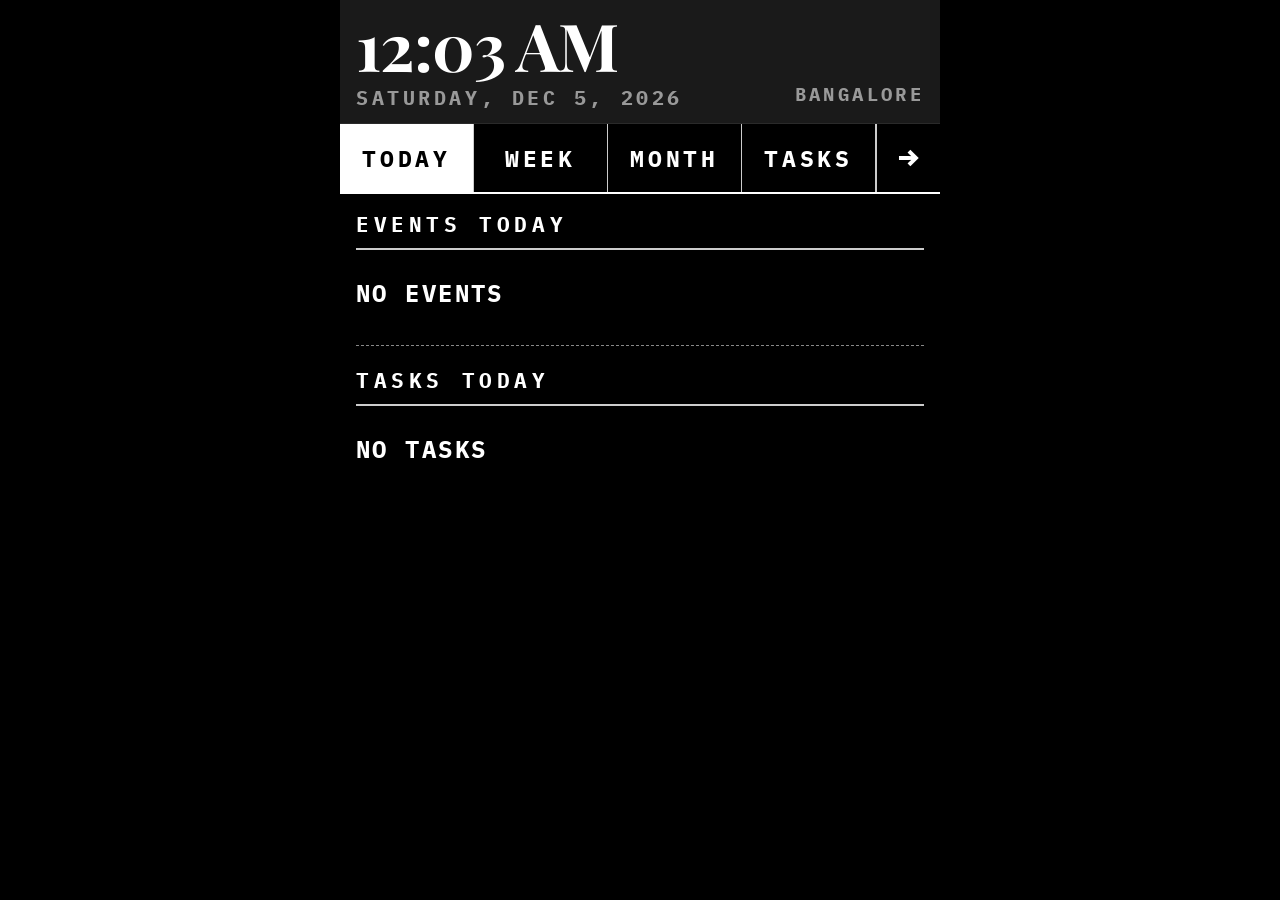
<file: index.html>
<!DOCTYPE html>

<html lang="en">
<head>
  <meta charset="UTF-8">
  <meta name="viewport" content="width=600, initial-scale=1.0">
  <meta http-equiv="refresh" content="600">
  <title>Dashboard</title>
  <link rel="preconnect" href="https://fonts.googleapis.com">
  <link href="https://fonts.googleapis.com/css2?family=Playfair+Display:wght@700&family=IBM+Plex+Mono:wght@400;600&display=swap" rel="stylesheet">
  <link rel="stylesheet" href="style.css">
</head>
<body>

  <header id="top-bar">
    <div id="clock-date">
      <span id="time-display"></span>
      <span id="date-display"></span>
    </div>
    <div id="weather-widget">
      <span id="weather-place"></span>
      <span id="weather-icon"></span>
      <span id="weather-temp"></span>
      <span id="weather-desc"></span>
    </div>
  </header>

  <nav id="tab-bar">
    <button class="tab-btn active" onclick="switchTab('today')">TODAY</button>
    <button class="tab-btn" onclick="switchTab('week')">WEEK</button>
    <button class="tab-btn" onclick="switchTab('month')">MONTH</button>
    <button class="tab-btn" onclick="switchTab('tasks')">TASKS</button>
    <a id="editor-btn" href="editor.html" aria-label="Open editor">&rarr;</a>
  </nav>

  <!-- TODAY VIEW -->

  <div id="view-today" class="view active">
    <div class="view-inner">
      <div class="section">
        <div class="section-label">EVENTS TODAY</div>
        <div id="today-events"></div>
      </div>
      <div class="divider"></div>
      <div class="section">
        <div class="section-label">TASKS TODAY</div>
        <div id="today-tasks"></div>
      </div>
    </div>
  </div>

  <!-- WEEK VIEW -->

  <div id="view-week" class="view">
    <div id="week-grid"></div>
  </div>

  <!-- MONTH VIEW -->

  <div id="view-month" class="view">
    <div id="month-nav">
      <button class="nav-btn" onclick="changeMonth(-1)">&#8592; PREV</button>
      <div id="month-header"></div>
      <button class="nav-btn" onclick="changeMonth(1)">NEXT &#8594;</button>
    </div>
    <div id="month-day-labels"></div>
    <div id="month-grid"></div>
  </div>

  <!-- TASKS VIEW -->

  <div id="view-tasks" class="view">
    <div class="view-inner">
      <div class="tasks-header-row">
        <div class="section-label">ALL TASKS</div>
        <button id="clear-done-btn" onclick="clearDoneTasks()">CLEAR DONE</button>
      </div>
      <div id="filter-bar">
        <button class="filter-btn active" onclick="setFilter('all')">ALL</button>
        <button class="filter-btn" onclick="setFilter('pending')">PENDING</button>
        <button class="filter-btn" onclick="setFilter('done')">DONE</button>
      </div>
      <div id="all-tasks-list"></div>
    </div>
  </div>

  <script src="app.js"></script>

</body>
</html>
</file>
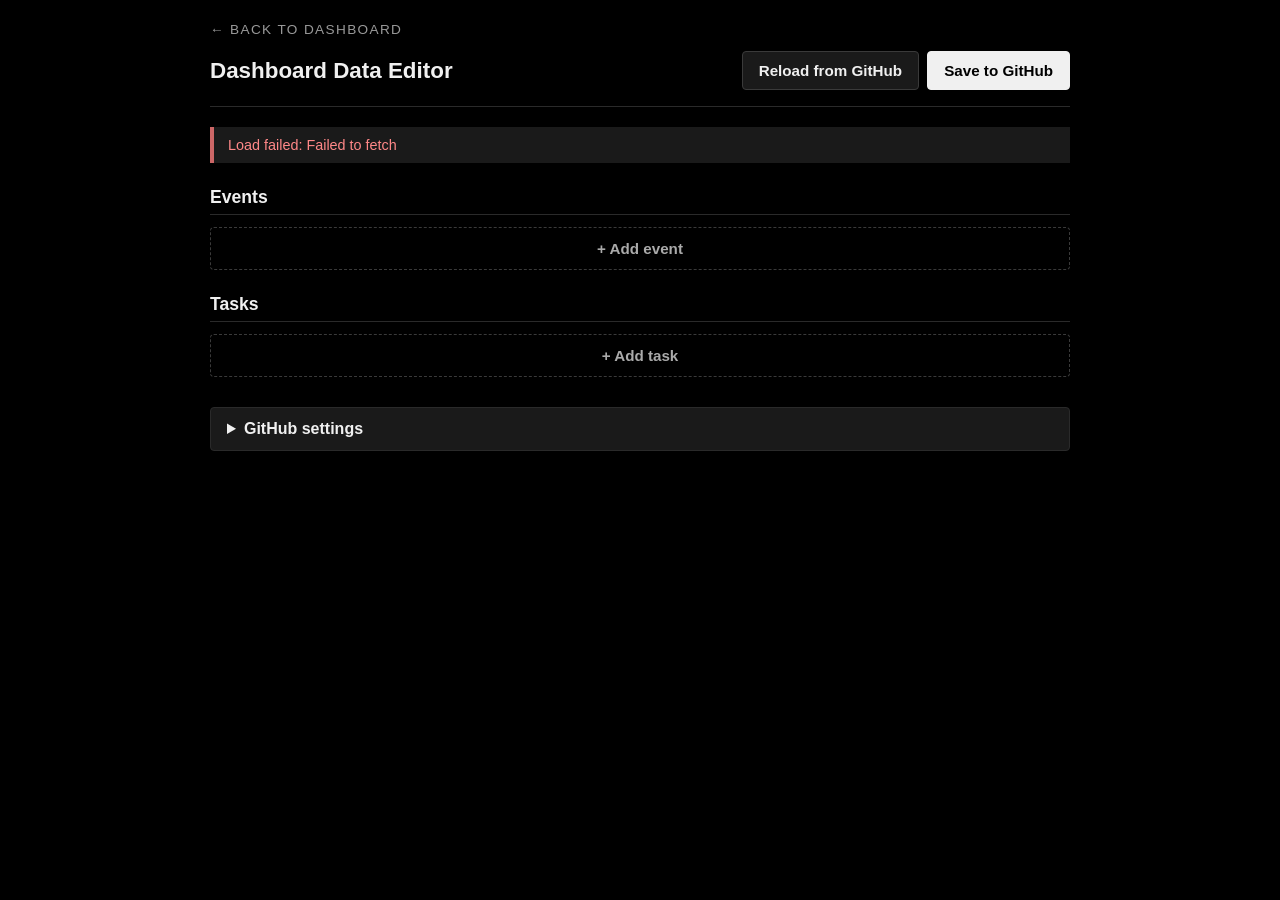
<file: editor.html>
<!DOCTYPE html>
<html lang="en">
<head>
<meta charset="UTF-8">
<meta name="viewport" content="width=device-width, initial-scale=1.0">
<title>Dashboard Data Editor</title>
<style>
  * { box-sizing: border-box; }
  body {
    margin: 0;
    font-family: -apple-system, BlinkMacSystemFont, 'Segoe UI', Roboto, sans-serif;
    background: #000;
    color: #f0f0f0;
    padding: 20px;
    max-width: 900px;
    margin: 0 auto;
  }
  a { color: #6aa6ff; }
  code { background: #1a1a1a; padding: 2px 5px; border-radius: 3px; color: #ddd; }
  header {
    display: flex;
    justify-content: space-between;
    align-items: center;
    flex-wrap: wrap;
    gap: 10px;
    padding-bottom: 16px;
    border-bottom: 1px solid #2a2a2a;
    margin-bottom: 20px;
  }
  h1 { font-size: 1.4rem; margin: 0; }
  h2 { font-size: 1.1rem; margin: 24px 0 12px; border-bottom: 1px solid #2a2a2a; padding-bottom: 6px; }
  .actions { display: flex; gap: 8px; flex-wrap: wrap; }
  button {
    padding: 10px 16px;
    font-size: 0.95rem;
    border: 1px solid #3a3a3a;
    background: #1a1a1a;
    color: #f0f0f0;
    cursor: pointer;
    border-radius: 4px;
    font-weight: 600;
  }
  button.primary { background: #f0f0f0; color: #000; border-color: #f0f0f0; }
  button.danger { border-color: #c66; color: #f88; }
  button:disabled { opacity: 0.4; cursor: not-allowed; }
  #status {
    padding: 10px 14px;
    background: #1a1a1a;
    border-left: 4px solid #555;
    margin-bottom: 16px;
    font-size: 0.9rem;
    min-height: 20px;
    color: #ddd;
  }
  #status.error { border-left-color: #c66; color: #f88; }
  #status.success { border-left-color: #4a4; color: #8d8; }
  #status.working { border-left-color: #59f; color: #8bf; }
  .item {
    background: #1a1a1a;
    border: 1px solid #2a2a2a;
    border-radius: 4px;
    padding: 12px;
    margin-bottom: 10px;
    display: grid;
    gap: 8px;
    grid-template-columns: 130px 110px 1fr 110px 80px;
    align-items: center;
  }
  .item.task { grid-template-columns: 130px 40px 1fr 80px; }
  .item input, .item select {
    width: 100%;
    padding: 8px;
    font-size: 0.95rem;
    border: 1px solid #3a3a3a;
    background: #000;
    color: #f0f0f0;
    border-radius: 3px;
    font-family: inherit;
    color-scheme: dark;
  }
  .item input[type="checkbox"] { width: auto; margin: 0 auto; display: block; }
  .item button.del {
    padding: 8px 10px;
    font-size: 0.85rem;
    border-color: #c66;
    color: #f88;
    background: transparent;
  }
  .add-row { margin-top: 4px; }
  .add-row button {
    border-style: dashed;
    border-color: #3a3a3a;
    color: #aaa;
    width: 100%;
    padding: 12px;
    background: transparent;
  }
  details { margin-top: 30px; background: #1a1a1a; border: 1px solid #2a2a2a; border-radius: 4px; padding: 12px 16px; }
  summary { cursor: pointer; font-weight: 600; color: #f0f0f0; }
  details input {
    width: 100%;
    padding: 8px;
    font-size: 0.95rem;
    border: 1px solid #3a3a3a;
    background: #000;
    color: #f0f0f0;
    border-radius: 3px;
    font-family: inherit;
    margin-top: 8px;
    color-scheme: dark;
  }
  .hint { font-size: 0.8rem; color: #888; margin-top: 6px; }
  .row-label { font-size: 0.75rem; color: #888; text-transform: uppercase; letter-spacing: 0.05em; }
  .empty { color: #777; font-style: italic; padding: 10px 0; }
  .back-link {
    display: inline-block;
    color: #999;
    text-decoration: none;
    font-size: 0.85rem;
    letter-spacing: 0.1em;
    text-transform: uppercase;
    margin-bottom: 14px;
  }
  .back-link:hover { color: #f0f0f0; }
  @media (max-width: 700px) {
    .item, .item.task { grid-template-columns: 1fr 1fr; }
    .item button.del { grid-column: 1 / -1; }
  }
</style>
</head>
<body>

<a class="back-link" href="index.html">&larr; Back to dashboard</a>

<header>
  <h1>Dashboard Data Editor</h1>
  <div class="actions">
    <button id="reload-btn" onclick="loadData()">Reload from GitHub</button>
    <button id="save-btn" class="primary" onclick="saveData()">Save to GitHub</button>
  </div>
</header>

<div id="status">Loading…</div>

<h2>Events</h2>
<div id="events-list"></div>
<div class="add-row"><button onclick="addEvent()">+ Add event</button></div>

<h2>Tasks</h2>
<div id="tasks-list"></div>
<div class="add-row"><button onclick="addTask()">+ Add task</button></div>

<details>
  <summary>GitHub settings</summary>
  <p class="hint">
    A Personal Access Token with <code>contents:write</code> permission on <code>ribokle/kindle</code> is needed to commit.
    Stored in this browser's localStorage only — never sent anywhere except api.github.com.
    Create one at: <a href="https://github.com/settings/tokens?type=beta" target="_blank">github.com/settings/tokens</a> (fine-grained, repo: ribokle/kindle, Contents: Read & write).
  </p>
  <label class="row-label">Personal Access Token</label>
  <input type="password" id="pat-input" placeholder="github_pat_..." autocomplete="off">
  <p class="hint">Branch: <code id="branch-display">main</code> · Repo: <code>ribokle/kindle</code></p>
</details>

<script>
var REPO_OWNER = 'ribokle';
var REPO_NAME = 'kindle';
var FILE_PATH = 'data.json';
var BRANCH = 'main';
var API_BASE = 'https://api.github.com/repos/' + REPO_OWNER + '/' + REPO_NAME + '/contents/' + FILE_PATH;

var state = {
  events: [],
  tasks: [],
  sha: null
};

function setStatus(msg, kind) {
  var el = document.getElementById('status');
  el.textContent = msg;
  el.className = kind || '';
}

function getPat() {
  var input = document.getElementById('pat-input');
  if (input.value) {
    localStorage.setItem('github_pat', input.value);
    return input.value;
  }
  var saved = localStorage.getItem('github_pat') || '';
  input.value = saved;
  return saved;
}

function newId(prefix) {
  return prefix + '-' + Date.now().toString(36) + '-' + Math.random().toString(36).slice(2, 6);
}

function todayStr() {
  var d = new Date();
  var m = String(d.getMonth() + 1).padStart(2, '0');
  var day = String(d.getDate()).padStart(2, '0');
  return d.getFullYear() + '-' + m + '-' + day;
}

function b64encodeUtf8(str) {
  return btoa(unescape(encodeURIComponent(str)));
}

function b64decodeUtf8(b64) {
  return decodeURIComponent(escape(atob(b64.replace(/\s/g, ''))));
}

function loadData() {
  setStatus('Loading from GitHub…', 'working');
  var pat = getPat();
  var headers = { 'Accept': 'application/vnd.github+json' };
  if (pat) headers['Authorization'] = 'token ' + pat;

  fetch(API_BASE + '?ref=' + BRANCH, { headers: headers, cache: 'no-store' })
    .then(function(r) {
      if (!r.ok) throw new Error('HTTP ' + r.status + ' ' + r.statusText);
      return r.json();
    })
    .then(function(data) {
      var json = JSON.parse(b64decodeUtf8(data.content));
      state.events = Array.isArray(json.events) ? json.events : [];
      state.tasks = Array.isArray(json.tasks) ? json.tasks : [];
      state.sha = data.sha;
      render();
      setStatus('Loaded ' + state.events.length + ' events and ' + state.tasks.length + ' tasks from ' + BRANCH + '.', 'success');
    })
    .catch(function(err) {
      setStatus('Load failed: ' + err.message, 'error');
    });
}

function saveData() {
  var pat = getPat();
  if (!pat) {
    setStatus('No token set. Open "GitHub settings" below and paste a Personal Access Token.', 'error');
    return;
  }
  if (!state.sha) {
    setStatus('No file loaded yet — click "Reload from GitHub" first.', 'error');
    return;
  }
  pullFormValuesIntoState();
  var json = JSON.stringify({ events: state.events, tasks: state.tasks }, null, 2) + '\n';
  var body = {
    message: 'Update data.json via editor',
    content: b64encodeUtf8(json),
    sha: state.sha,
    branch: BRANCH
  };
  var saveBtn = document.getElementById('save-btn');
  saveBtn.disabled = true;
  setStatus('Saving to ' + BRANCH + '…', 'working');

  fetch(API_BASE, {
    method: 'PUT',
    headers: {
      'Accept': 'application/vnd.github+json',
      'Authorization': 'token ' + pat,
      'Content-Type': 'application/json'
    },
    body: JSON.stringify(body)
  })
    .then(function(r) {
      return r.json().then(function(j) { return { ok: r.ok, status: r.status, body: j }; });
    })
    .then(function(res) {
      saveBtn.disabled = false;
      if (!res.ok) {
        var msg = res.body && res.body.message ? res.body.message : 'HTTP ' + res.status;
        throw new Error(msg);
      }
      state.sha = res.body.content.sha;
      setStatus('Saved. Commit: ' + res.body.commit.sha.slice(0, 7), 'success');
    })
    .catch(function(err) {
      saveBtn.disabled = false;
      setStatus('Save failed: ' + err.message, 'error');
    });
}

function render() {
  renderEvents();
  renderTasks();
}

function renderEvents() {
  var container = document.getElementById('events-list');
  container.innerHTML = '';
  if (state.events.length === 0) {
    container.innerHTML = '<div class="empty">No events. Click "+ Add event" below.</div>';
    return;
  }
  for (var i = 0; i < state.events.length; i++) {
    container.appendChild(eventRow(state.events[i], i));
  }
}

function eventRow(ev, idx) {
  var div = document.createElement('div');
  div.className = 'item event';
  div.innerHTML =
    '<input type="date" data-field="date" value="' + escapeAttr(ev.date || '') + '">' +
    '<input type="time" data-field="time" value="' + escapeAttr(ev.time || '') + '">' +
    '<input type="text" data-field="title" placeholder="Title" value="' + escapeAttr(ev.title || '') + '">' +
    '<input type="text" data-field="tag" placeholder="tag" list="tag-options" value="' + escapeAttr(ev.tag || '') + '">' +
    '<button class="del" onclick="deleteEvent(' + idx + ')">Delete</button>';
  return div;
}

function renderTasks() {
  var container = document.getElementById('tasks-list');
  container.innerHTML = '';
  if (state.tasks.length === 0) {
    container.innerHTML = '<div class="empty">No tasks. Click "+ Add task" below.</div>';
    return;
  }
  for (var i = 0; i < state.tasks.length; i++) {
    container.appendChild(taskRow(state.tasks[i], i));
  }
}

function taskRow(t, idx) {
  var div = document.createElement('div');
  div.className = 'item task';
  div.innerHTML =
    '<input type="date" data-field="date" value="' + escapeAttr(t.date || '') + '">' +
    '<input type="checkbox" data-field="done"' + (t.done ? ' checked' : '') + ' title="done">' +
    '<input type="text" data-field="title" placeholder="Title" value="' + escapeAttr(t.title || '') + '">' +
    '<button class="del" onclick="deleteTask(' + idx + ')">Delete</button>';
  return div;
}

function escapeAttr(s) {
  return String(s).replace(/&/g, '&amp;').replace(/"/g, '&quot;').replace(/</g, '&lt;').replace(/>/g, '&gt;');
}

function pullFormValuesIntoState() {
  var evRows = document.getElementById('events-list').querySelectorAll('.item.event');
  for (var i = 0; i < evRows.length; i++) {
    var row = evRows[i];
    if (!state.events[i]) continue;
    var fields = row.querySelectorAll('[data-field]');
    for (var j = 0; j < fields.length; j++) {
      var f = fields[j];
      var name = f.getAttribute('data-field');
      state.events[i][name] = f.value.trim();
    }
    if (!state.events[i].id) state.events[i].id = newId('e');
  }
  var taskRows = document.getElementById('tasks-list').querySelectorAll('.item.task');
  for (var k = 0; k < taskRows.length; k++) {
    var trow = taskRows[k];
    if (!state.tasks[k]) continue;
    var tfields = trow.querySelectorAll('[data-field]');
    for (var m = 0; m < tfields.length; m++) {
      var tf = tfields[m];
      var tname = tf.getAttribute('data-field');
      if (tname === 'done') {
        state.tasks[k][tname] = tf.checked;
      } else {
        state.tasks[k][tname] = tf.value.trim();
      }
    }
    if (!state.tasks[k].id) state.tasks[k].id = newId('t');
  }
}

function addEvent() {
  pullFormValuesIntoState();
  state.events.push({ id: newId('e'), date: todayStr(), time: '09:00', title: '', tag: 'work' });
  renderEvents();
}

function deleteEvent(idx) {
  pullFormValuesIntoState();
  state.events.splice(idx, 1);
  renderEvents();
}

function addTask() {
  pullFormValuesIntoState();
  state.tasks.push({ id: newId('t'), date: todayStr(), title: '', done: false });
  renderTasks();
}

function deleteTask(idx) {
  pullFormValuesIntoState();
  state.tasks.splice(idx, 1);
  renderTasks();
}

document.body.insertAdjacentHTML('beforeend',
  '<datalist id="tag-options"><option value="work"><option value="health"><option value="personal"></datalist>');

getPat();
loadData();
</script>
</body>
</html>
</file>
<file: style.css>
/* =============================================
   KINDLE DASHBOARD — E-INK OPTIMIZED CSS
   Grayscale, high-contrast, large tap targets
   Design: utilitarian newspaper / print
   ============================================= */

*, *::before, *::after {
  box-sizing: border-box;
  margin: 0;
  padding: 0;
  -webkit-tap-highlight-color: transparent;
}

:root {
  --black: #ffffff;
  --dark: #ffffff;
  --mid: #bbbbbb;
  --light: #888888;
  --border: #cccccc;
  --bg: #000000;
  --bg-alt: #1a1a1a;
  --bg-done: #2a2a2a;
  --tap-height: 68px;
  --font-display: 'Playfair Display', Georgia, serif;
  --font-mono: 'IBM Plex Mono', 'Courier New', monospace;
}

html, body {
  width: 100%;
  max-width: 600px;
  margin: 0 auto;
  background: var(--bg);
  color: var(--dark);
  font-family: var(--font-mono);
  font-size: 22px;
  font-weight: 700;
  line-height: 1.45;
  overflow-x: hidden;
}

/* ---- HEADER ---- */
#top-bar {
  display: flex;
  justify-content: space-between;
  align-items: flex-end;
  padding: 12px 16px 10px;
  border-bottom: 1px solid #2a2a2a;
  background: #1a1a1a;
  color: var(--dark);
}

#clock-date {
  display: flex;
  flex-direction: column;
}

#time-display {
  font-family: var(--font-display);
  font-size: 3rem;
  line-height: 1;
  color: var(--dark);
  letter-spacing: -1px;
  font-weight: 700;
}

#date-display {
  font-size: 0.9rem;
  font-weight: 700;
  letter-spacing: 0.18em;
  color: #999999;
  margin-top: 6px;
  text-transform: uppercase;
}

#weather-widget {
  display: flex;
  flex-direction: column;
  align-items: flex-end;
  gap: 3px;
}

#weather-place {
  font-family: var(--font-mono);
  font-size: 0.85rem;
  font-weight: 700;
  letter-spacing: 0.18em;
  color: #999999;
  text-transform: uppercase;
  line-height: 1;
}

#weather-icon {
  font-family: var(--font-mono);
  font-size: 1.15rem;
  font-weight: 700;
  letter-spacing: 0.12em;
  line-height: 1;
  color: var(--dark);
}

#weather-temp {
  font-family: var(--font-display);
  font-size: 1.7rem;
  font-weight: 700;
  color: var(--dark);
  line-height: 1;
}

#weather-desc {
  font-size: 0.85rem;
  font-weight: 700;
  letter-spacing: 0.12em;
  color: #999999;
  text-transform: uppercase;
}

/* ---- TABS ---- */
#tab-bar {
  display: flex;
  border-bottom: 2px solid var(--black);
}

.tab-btn {
  flex: 1;
  height: var(--tap-height);
  background: var(--bg);
  border: none;
  border-right: 1px solid var(--border);
  font-family: var(--font-mono);
  font-size: 1.05rem;
  font-weight: 800;
  letter-spacing: 0.16em;
  cursor: pointer;
  color: var(--dark);
  transition: none;
}

.tab-btn:last-child { border-right: none; }

.tab-btn.active {
  background: var(--black);
  color: var(--bg);
}

#editor-btn {
  flex: 0 0 auto;
  width: 64px;
  height: var(--tap-height);
  display: flex;
  align-items: center;
  justify-content: center;
  border-left: 1px solid var(--border);
  background: var(--bg);
  color: var(--dark);
  font-family: var(--font-mono);
  font-size: 1.6rem;
  font-weight: 800;
  text-decoration: none;
  line-height: 1;
}

#editor-btn:active {
  background: var(--black);
  color: var(--bg);
}

/* ---- VIEWS ---- */
.view { display: none; }
.view.active { display: block; }

.view-inner {
  padding: 16px;
}

.section { margin-bottom: 20px; }

.section-label {
  font-size: 0.95rem;
  font-weight: 800;
  letter-spacing: 0.22em;
  color: var(--black);
  border-bottom: 2px solid var(--border);
  padding-bottom: 8px;
  margin-bottom: 12px;
}

.divider {
  border-top: 1px dashed var(--light);
  margin: 20px 0;
}

/* ---- EVENTS ---- */
.event-item {
  display: flex;
  align-items: flex-start;
  gap: 12px;
  padding: 10px 0;
  border-bottom: 1px solid #2a2a2a;
}

.event-item:last-child { border-bottom: none; }

.event-time {
  font-size: 1rem;
  font-weight: 800;
  color: var(--black);
  min-width: 68px;
  padding-top: 2px;
  letter-spacing: 0.05em;
}

.event-title {
  font-size: 1.2rem;
  font-weight: 800;
  color: var(--black);
  flex: 1;
}

.event-tag {
  font-size: 0.8rem;
  font-weight: 800;
  letter-spacing: 0.1em;
  border: 2px solid var(--border);
  padding: 4px 8px;
  color: var(--black);
  white-space: nowrap;
}

.empty-msg {
  font-size: 1.1rem;
  font-weight: 800;
  color: var(--dark);
  letter-spacing: 0.1em;
  padding: 14px 0;
}

/* ---- TASKS ---- */
.task-item {
  display: flex;
  align-items: center;
  gap: 14px;
  padding: 10px 0;
  border-bottom: 1px solid #2a2a2a;
  cursor: pointer;
  min-height: var(--tap-height);
}

.task-item:last-child { border-bottom: none; }

.task-check {
  width: 32px;
  height: 32px;
  border: 2px solid var(--border);
  flex-shrink: 0;
  display: flex;
  align-items: center;
  justify-content: center;
  font-size: 1.1rem;
  font-weight: 800;
}

.task-item.done .task-check {
  background: var(--black);
  border-color: var(--black);
  color: var(--bg);
}

.task-item.done .task-title {
  text-decoration: line-through;
  color: var(--light);
}

.task-item.done {
  background: var(--bg-done);
  padding-left: 8px;
  padding-right: 8px;
}

.task-title {
  font-size: 1.2rem;
  font-weight: 800;
  flex: 1;
  color: var(--black);
}

.task-date-badge {
  font-size: 0.9rem;
  font-weight: 800;
  letter-spacing: 0.08em;
  color: var(--dark);
  white-space: nowrap;
}

/* ---- WEEK VIEW ---- */
#week-grid {
  display: flex;
  flex-direction: column;
}

.week-day-row {
  display: flex;
  border-bottom: 1px solid #2a2a2a;
  min-height: 70px;
  cursor: pointer;
}

.week-day-row:last-child { border-bottom: none; }

.week-day-row.today-row {
  background: #2a2a2a;
  color: var(--dark);
}

.week-day-label {
  width: 80px;
  flex-shrink: 0;
  padding: 10px 12px;
  display: flex;
  flex-direction: column;
  justify-content: center;
  border-right: 2px solid var(--border);
}

.week-day-row.today-row .week-day-label {
  border-right-color: #555555;
}

.week-dayname {
  font-size: 0.95rem;
  font-weight: 800;
  letter-spacing: 0.15em;
  color: var(--black);
}

.week-day-row.today-row .week-dayname { color: #999999; }

.week-daynum {
  font-family: var(--font-display);
  font-size: 2.4rem;
  font-weight: 800;
  line-height: 1;
}

.week-day-content {
  flex: 1;
  padding: 8px 12px;
  display: flex;
  flex-direction: column;
  gap: 4px;
  justify-content: center;
}

.week-event-pill {
  font-size: 1rem;
  font-weight: 800;
  background: var(--bg-alt);
  border-left: 4px solid var(--border);
  padding: 5px 10px;
  white-space: nowrap;
  overflow: hidden;
  text-overflow: ellipsis;
}

.week-day-row.today-row .week-event-pill {
  background: #1a1a1a;
  border-left-color: #888888;
  color: var(--dark);
}

.week-task-count {
  font-size: 0.95rem;
  font-weight: 800;
  letter-spacing: 0.1em;
  color: var(--black);
  padding: 2px 0;
}

.week-day-row.today-row .week-task-count { color: #999999; }

/* ---- MONTH VIEW ---- */
#month-nav {
  display: flex;
  align-items: center;
  justify-content: space-between;
  padding: 10px 16px;
  border-bottom: 2px solid var(--black);
}

#month-header {
  font-family: var(--font-display);
  font-size: 2rem;
  font-weight: 800;
  text-align: center;
}

.nav-btn {
  background: none;
  border: 2px solid var(--border);
  font-family: var(--font-mono);
  font-size: 1rem;
  font-weight: 800;
  letter-spacing: 0.1em;
  padding: 10px 14px;
  cursor: pointer;
  color: var(--black);
  min-height: 52px;
}

#month-day-labels {
  display: grid;
  grid-template-columns: repeat(7, 1fr);
  border-bottom: 1px solid var(--border);
}

.month-day-label-cell {
  font-size: 0.95rem;
  letter-spacing: 0.12em;
  color: var(--black);
  text-align: center;
  padding: 8px 0;
  font-weight: 800;
}

#month-grid {
  display: grid;
  grid-template-columns: repeat(7, 1fr);
}

.month-cell {
  border-right: 1px solid #2a2a2a;
  border-bottom: 1px solid #2a2a2a;
  min-height: 82px;
  padding: 8px;
  cursor: pointer;
  display: flex;
  flex-direction: column;
}

.month-cell:nth-child(7n) { border-right: none; }

.month-cell.empty {
  background: var(--bg-alt);
  cursor: default;
}

.month-cell.today-cell {
  background: #2a2a2a;
  color: var(--dark);
}

.month-cell.other-month {
  opacity: 0.35;
}

.month-cell-num {
  font-family: var(--font-display);
  font-size: 1.55rem;
  font-weight: 800;
  line-height: 1;
  margin-bottom: 4px;
}

.month-dots {
  display: flex;
  flex-wrap: wrap;
  gap: 3px;
  margin-top: auto;
}

.month-dot {
  width: 6px;
  height: 6px;
  border-radius: 50%;
  background: var(--border);
}

.month-cell.today-cell .month-dot {
  background: #999999;
}

.month-task-bar {
  font-size: 0.9rem;
  font-weight: 800;
  letter-spacing: 0.05em;
  color: var(--black);
  margin-top: 2px;
}

.month-cell.today-cell .month-task-bar { color: #999999; }

/* ---- TASKS VIEW CONTROLS ---- */
.tasks-header-row {
  display: flex;
  align-items: center;
  justify-content: space-between;
  margin-bottom: 12px;
}

#clear-done-btn {
  background: none;
  border: 2px solid var(--border);
  font-family: var(--font-mono);
  font-size: 0.95rem;
  font-weight: 800;
  letter-spacing: 0.1em;
  padding: 10px 14px;
  cursor: pointer;
  color: var(--black);
  min-height: 52px;
}

#filter-bar {
  display: flex;
  gap: 8px;
  margin-bottom: 14px;
}

.filter-btn {
  background: none;
  border: 2px solid var(--border);
  font-family: var(--font-mono);
  font-size: 1rem;
  font-weight: 800;
  letter-spacing: 0.12em;
  padding: 10px 16px;
  cursor: pointer;
  color: var(--black);
  min-height: 52px;
}

.filter-btn.active {
  background: var(--black);
  color: var(--bg);
  border-color: var(--black);
}

/* ---- SCROLLABLE AREA BELOW HEADER+TABS ---- */
.view {
  overflow-y: auto;
  max-height: calc(100vh - 180px);
}

/* ---- FOCUS / ACTIVE STATES (e-ink feedback) ---- */
.tab-btn:active,
.nav-btn:active,
.filter-btn:active,
#clear-done-btn:active {
  background: var(--black);
  color: var(--bg);
}

.task-item:active {
  background: var(--bg-alt);
}

.month-cell:active,
.week-day-row:active {
  opacity: 0.6;
}

/* ---- LOADING ---- */
#loading-overlay {
  position: fixed;
  inset: 0;
  background: var(--bg);
  display: flex;
  align-items: center;
  justify-content: center;
  font-size: 0.9rem;
  font-weight: 700;
  letter-spacing: 0.2em;
  color: var(--mid);
  z-index: 99;
}
</file>
